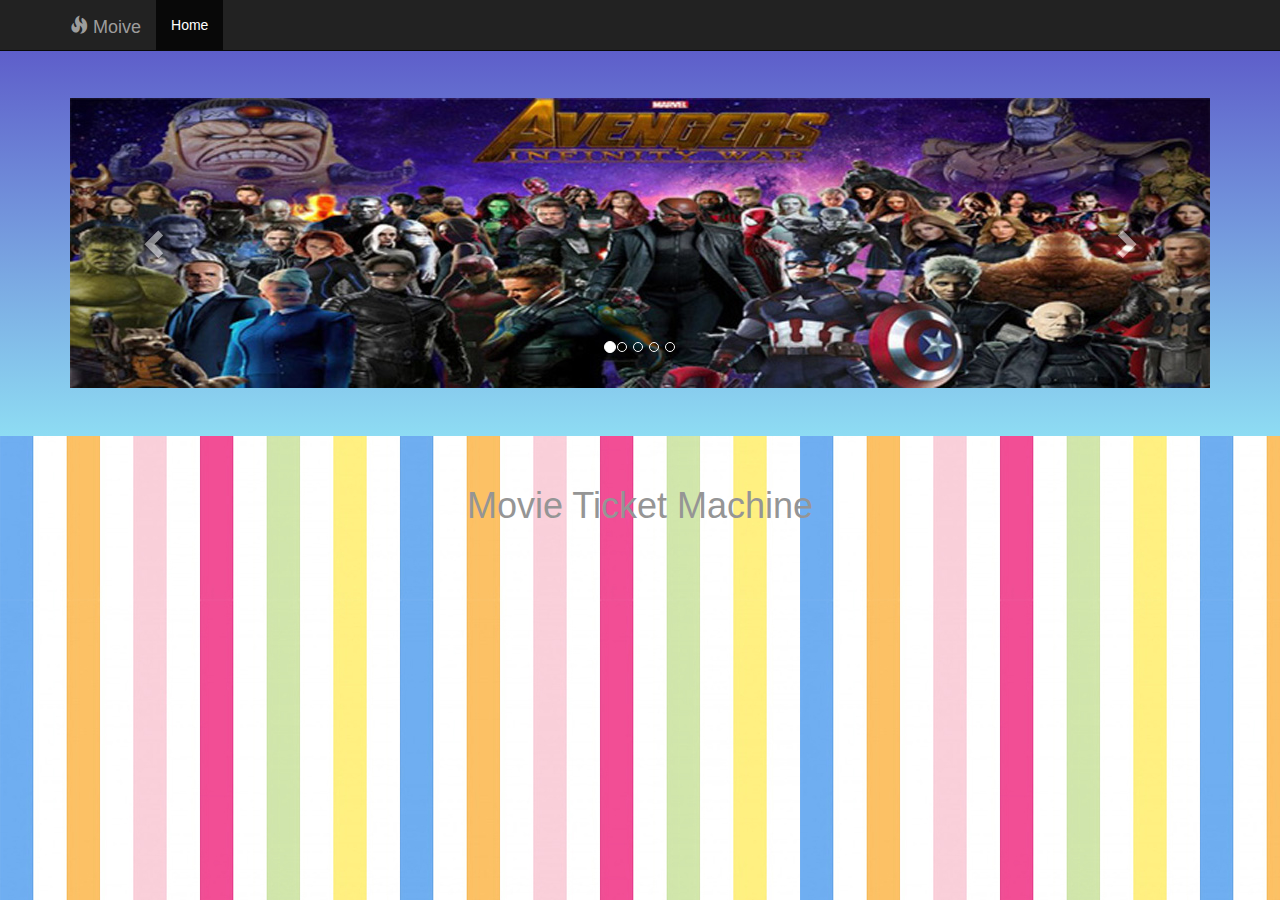
<file: exercise/index.html>
<!DOCTYPE html>
<!-- Template by Quackit.com -->
<html lang="en">

<head>

    <meta name="viewport" content="width=device-width, initial-scale=1.0">
    <meta charset="utf-8">
    <meta http-equiv="X-UA-Compatible" content="IE=edge">
    <meta name="viewport" content="width=device-width, initial-scale=1">
    <!-- The above 3 meta tags *must* come first in the head; any other head content must come *after* these tags -->
    <title>Corporate 2</title>
    <!-- Bootstrap Core CSS -->
    <link href="css/bootstrap.min.css" rel="stylesheet">
    <!-- Custom CSS: You can use this stylesheet to override any Bootstrap styles and/or apply your own styles -->
    <link href="css/custom.css" rel="stylesheet">
    <!-- HTML5 Shim and Respond.js IE8 support of HTML5 elements and media queries -->
    <!-- WARNING: Respond.js doesn't work if you view the page via file:// -->
    <!--[if lt IE 9]>
        <script src="https://oss.maxcdn.com/libs/html5shiv/3.7.0/html5shiv.js"></script>
        <script src="https://oss.maxcdn.com/libs/respond.js/1.4.2/respond.min.js"></script>
    <![endif]-->
    <script src="https://ajax.googleapis.com/ajax/libs/jquery/3.3.1/jquery.min.js"></script>
</head>
<body>
    <!-- Navigation -->
    <nav class="navbar navbar-inverse navbar-fixed-top" role="navigation">
            <div class="container">
                <!-- Logo and responsive toggle -->
                <div class="navbar-header">
                    <button type="button" class="navbar-toggle" data-toggle="collapse" data-target="#navbar">
                        <span class="sr-only">Toggle navigation</span>
                        <span class="icon-bar"></span>
                        <span class="icon-bar"></span>
                        <span class="icon-bar"></span>
                    </button>
                    <a class="navbar-brand" href="#"><span class="glyphicon glyphicon-fire"></span> Moive</a>
                </div>
                <!-- Navbar links -->
                <div class="collapse navbar-collapse" id="navbar">
                    <ul class="nav navbar-nav">
                        <li class="active">
                            <a href="#">Home</a>
                        </li>
                        <!-- <li>
                            <a href="#">About</a>
                        </li>
                        <li>
                            <a href="#">Products</a>
                        </li> 
                        <li class="dropdown">
                            <a href="#" class="dropdown-toggle" data-toggle="dropdown" role="button" aria-haspopup="true" aria-expanded="false">Services <span class="caret"></span></a>
                            <ul class="dropdown-menu" aria-labelledby="about-us">
                                <li><a href="#">Engage</a></li>
                                <li><a href="#">Pontificate</a></li>
                                <li><a href="#">Synergize</a></li>
                            </ul>
                        </li>
                    </ul>-->
    
                    <!-- Search  สำหรับใส่โค๊ตค้นหา-->
                    <!-- <form class="navbar-form navbar-right" role="search">
                        <div class="form-group">
                            <input type="text" class="form-control">
                        </div>
                        <button type="submit" class="btn btn-default">Search</button>
                    </form>
     -->
                </div>
                <!-- /.navbar-collapse -->
            </div>
            <!-- /.container -->
        </nav>
    
        <div class="jumbotron feature">
            <div class="container">
            
            <div id="feature-carousel" class="carousel slide" data-ride="carousel">
                <ol class="carousel-indicators">
                  <li data-target="#feature-carousel" data-slide-to="0" class="active">
                  <li data-target="#feature-carousel" data-slide-to="1"></li>
                  <li data-target="#feature-carousel" data-slide-to="2"></li>
                  <li data-target="#feature-carousel" data-slide-to="3"></li>
                  <li data-target="#feature-carousel" data-slide-to="4"></li>
                </ol>
                <div class="carousel-inner" role="listbox">
                    <div class="item active">
                            <img class="d-block img-fluid" src="img/avengersnew.jpg" alt="First slide">
                        <!-- <p><a class="btn btn-primary" href="#">Engage Now</a></p> -->
                    </div>
                    <div class="item">
                            <img class="d-block img-fluid" src="img/FiftyShadesDarkernew.jpg" alt="Second slide">
                        <!-- <p><a class="btn btn-primary" href="#">Pontificate Now</a></p> -->
                    </div>
                    <div class="item">
                            <img class="d-block img-fluid" src="img/Deadpoolnew.jpg" alt="Second slide">
                        <!-- <p><a class="btn btn-primary" href="#">Unleash Now</a></p> -->
                    </div>	
                    <div class="item">
                            <img class="d-block img-fluid" src="img/maxresdefaultnew.jpg" alt="Four slide">
                        <!-- <p><a class="btn btn-primary" href="#">Unleash Now</a></p> -->
                    </div>	
                    <div class="item">
                            <img class="d-block img-fluid" src="img/FantasticBeastsnew.jpg" alt="Five slide">
                        <!-- <p><a class="btn btn-primary" href="#">Unleash Now</a></p> -->
                    </div>	
                    
                    
                </div>


                <a class="left carousel-control" href="#feature-carousel" role="button" data-slide="prev">
                  <span class="glyphicon glyphicon-chevron-left" aria-hidden="true"></span>
                  <span class="sr-only">Previous</span>
                </a>
                <a class="right carousel-control" href="#feature-carousel" role="button" data-slide="next">
                  <span class="glyphicon glyphicon-chevron-right" aria-hidden="true"></span>
                  <span class="sr-only">Next</span>
                </a>
              </div>
    
            </div>
        </div>
    
    
        <!-- Content -->
        <div class="container">
    
            <!-- Page Intro -->
            <div class="row page-intro">
                <div class="col-lg-12">
                    <h1>Movie Ticket Machine</h1>
                        
                   
              
                </div>  <div class="row">
                   
        <a id="movie" class="row"> </a>

         <button type="button" class="buttonback">กลับไปสู่หน้าหลัก</button>

    </div>
            
            <!-- /.row -->
        </div>
        <!-- /.container -->

    

    <script>
        $(document).ready(function () {
            $.ajax({
                type: 'GET',
                dataType: 'json',
                url: "http://www.mocky.io/v2/5bab559f3000006800a68762",
                success: function (result) {
                    var i;
                    for (i = 0; i < 12; i++) {
                        $("#movie").append(
                            '<a href="detail.html?id=' + result.data[i].id+ ' ">'+//ส่งข้อมูลไปยังหน้าดีเทล
                            '<div class="movieview" >' +
                            '<article class="col-md-4 article-intro">' +//กำหนดตารางวางข้อมูล
                            '<div class="card img">' +
                            '<img class ="img1"src="' + result.data[i].image + '"/>' + '</div>' +//ดึงรูป
                            '<div class="card_name">' +
                            '<class ="name">' + result.data[i].name + '</div>' +//ดึงชื่อ
                            '<div class="card_price">' +
                            '<class ="price">ราคา : ' + result.data[i].price + ' บาท</div>' +//ดึงราคา
                            '<div class="shot_description">' +
                           
                             '<class ="card_shot_description">' + result.data[i].shot_description +//ดึงข้อมูล
                             '</div>' +

                             '<div class="cerd_now_showing">' +
                            ' <class ="now_showing">พร้อมรับชม :' + result.data[i].now_showing +'</div>'+//ดึงการเเสดง
                               
                             '<div class="buttonB">'+
                                '<button type="button" class="button">ดูรายละเอียด</button>'+'</div>'+
                            '</article>' +
                            '</div>'+
                            '</a>'
                        );
                    }

                }
            });
        //  ปุ่มรายระเอียด
            // $('#movie').on("click", ".movieview", function () {
            //     $(this).siblings().hide();
            //       $(".shot_description,.buttonback").show();
            //        $(this).find(".button").hide();
                  
            //        //ปุ่มกลับไปสู่หน้าหลัก
            //  });

            //  $('.buttonback').click(function () {
                 
            //      $(".movieview").siblings().show();
            //      $(".shot_description,.buttonback").hide();
            //      $(".movieview").find(".button").show();

            //  });
        });
    </script>



    <script>
        for (i = 0; i <= 12; i++) {
            $(document).ready(function () {
                $.ajax({
                    url: "http://www.mocky.io/v2/5bab559f3000006800a68762",
                    success: function (result) {
                        $("#id").html(result.data[0].id);
                        //   $("#id").html(result.data[0].id);
                        $("#name").html(result.data[0].name);
                        $("#image").html('<img src =" ' + result.data[0].image + '" />');
                        $("#shot_description").html(result.data[0].shot_description);
                        $("#price").html(result.data[0].price);
                        $("#now_showing").html(result.data[0].now_showing);

                    }
                });
            });
        }
    </script>
     <!-- Bootstrap Core JavaScript -->
     <script src="js/bootstrap.min.js"></script>
<!-- IE10 viewport bug workaround -->
<script src="js/ie10-viewport-bug-workaround.js"></script>
<!-- Placeholder Images -->
<script src="js/holder.min.js"></script>
	
</body>

</html>
</file>
<file: exercise/css/custom.css>
body {
	padding-top: 50px;
	color: #959595;
	
		background-image: url("../img/loopnew.jpg"); 
	}
	
 h2, h3, h4, h5, h6 {
	color: black;
	}.h1{
		color: #e22564; 
	}

	
.feature {
	background: rgb(15, 15, 15) linear-gradient(to bottom, #5e5eca, rgb(142, 220, 243));
	color: black;
	}

#feature-carousel {
	min-height: 250px;
	}
	
.article-intro {
    margin-bottom: 25px;
}

.footer-blurb {
    padding: 30px 0;
    background-color: yellowgreen;
    color: black;
}
    
.footer-blurb-item {
    padding: 30px;
    }
 
.small-print {
	background-color: #fff;
	padding: 30px 0;
}

.feature,
.page-intro,
.article-intro,
.footer-blurb,
.small-print {
	text-align: center;
	}

	  
	  .q1{
		  border: solid 2px black;
		}
		.filter{
		  filter:blur(8px);
		}
		.button {
		  background-color: rgb(24, 187, 228); /* Green */
		  border: none;
		  color: white;
		  padding: 8px 16px;
		  text-align: center;
		  text-decoration: none;
		  display: inline-block;
		  font-size: 12px;
		  margin: 2px 1px;
		  cursor: pointer;
		}
		
		.button1 {
		  background-color: white; 
		  color: black; 
		  border: 0.5px solid #4CAF50;
		}
		
		.button2 {
		  background-color: white; 
		  color: black; 
		  border: 0.5px solid #008CBA;
		}
		 .m1{
			width:100%;
			height: 350px;
		  }
		  .r1 {
			margin: 20px 0 0 0;
		} 
		.shot_description{
		  display: none;
		  font-size: 5mm

		}
		.shot_description1{
			border: 3px solid #0f7c27; background: rgb(12, 187, 240) none repeat scroll 0% 0%;
			 width: 800px;
				height: auto; 
				text-align: center;
				font-size: 4mm;

	}

		.img1{
		  width:350px;
			height: 350px;
		}
		.img2{
		  width:400px;
			height: 400px;
		}
		.ex4{
		  display: inline;
		}
		/* ตัวหนังสือ */
		
		.name{
	
		color: #101110;
			font-size: 5mm
		}.card_name{
				font-weight: 900;
			
		}
		.price{
			font-size: 5mm
		}.card_price{
			color: #2525e2;
			font-weight: 900;
		}
		.shot_description{
		color: #19191a;
			font-weight: 900;
		}.card_shot_description{
				font-size: 5mm
		}
		.now_showing{
			font-size: 5mm
		}.cerd_now_showing{
			color: #2525e2;
			font-weight: 900;
		}

	.buttonback{
		display: none;
	}
	.carousel-inner{
		width:1140px;
		height: 290px;
	}
</file>
